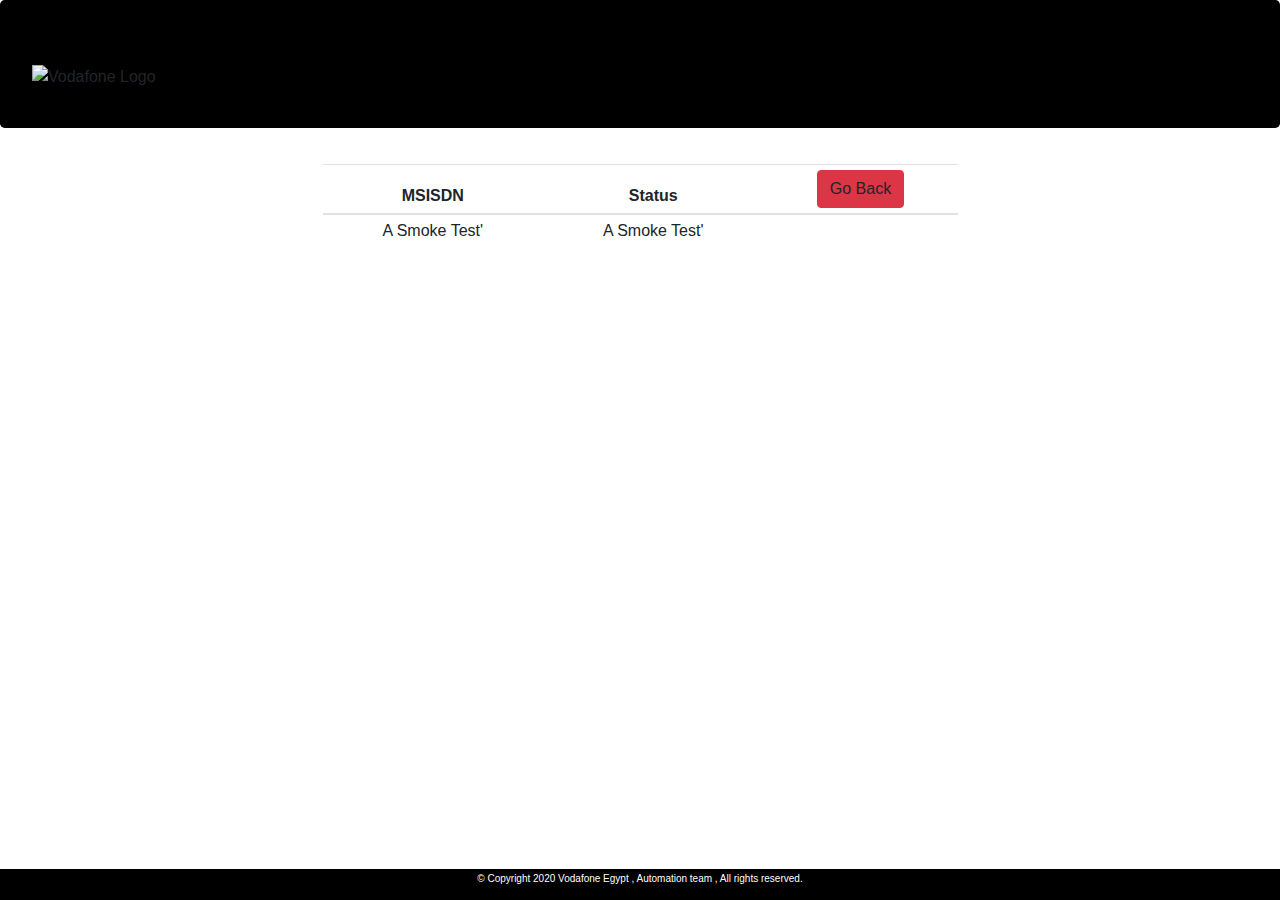
<file: src/main/resources/templates/acivatevolteconsole.html>
<!DOCTYPE html>
<html xmlns="http://www.w3.org/1999/xhtml"
      xmlns:th="http://www.thymeleaf.org">
    <head>
        <link rel="stylesheet" href="https://maxcdn.bootstrapcdn.com/bootstrap/4.0.0/css/bootstrap.min.css"
              integrity="sha384-Gn5384xqQ1aoWXA+058RXPxPg6fy4IWvTNh0E263XmFcJlSAwiGgFAW/dAiS6JXm" crossorigin="anonymous">
            <script src="https://code.jquery.com/jquery-3.2.1.slim.min.js"
                    integrity="sha384-KJ3o2DKtIkvYIK3UENzmM7KCkRr/rE9/Qpg6aAZGJwFDMVNA/GpGFF93hXpG5KkN"
            crossorigin="anonymous"></script>
            <script src="https://cdnjs.cloudflare.com/ajax/libs/popper.js/1.12.9/umd/popper.min.js"
                    integrity="sha384-ApNbgh9B+Y1QKtv3Rn7W3mgPxhU9K/ScQsAP7hUibX39j7fakFPskvXusvfa0b4Q"
            crossorigin="anonymous"></script>
            <script src="https://maxcdn.bootstrapcdn.com/bootstrap/4.0.0/js/bootstrap.min.js"
                    integrity="sha384-JZR6Spejh4U02d8jOt6vLEHfe/JQGiRRSQQxSfFWpi1MquVdAyjUar5+76PVCmYl"
            crossorigin="anonymous"></script>

            <meta charset='utf-8'>
                <meta http-equiv='X-UA-Compatible' content='IE=edge'>
                    <title>Billing-FrontLine</title>
                    <meta name='viewport' content='width=device-width, initial-scale=1'>

                        <link rel="icon" th:href="@{imgs/icon.jpg}"  >

                            <script src="https://code.jquery.com/jquery-1.12.4.min.js"></script>

                            </head>

                            <body style="    overflow-x: hidden; /* Hide horizontal scrollbar */
                                  ">

                                <!--<label th:text="'Hello' + ${session.userName}"></label>-->




                                <div class="jumbotron" style="background-color: black;   height: 3px;
                                     ">

                                    <img th:src="@{imgs/logo.png}"
                                         alt="Vodafone Logo" style="    width: 23%;
">

                                </div>





                                <div class="form-row align-items-center d-flex justify-content-center">
                                    <div class="col-sm-6 my-1" >



                                        <table
                                            
                                            
                                            
                                          
                                         
                                            
                                            
                                            class="table table-sm  text-center">
                                            <thead>
                                                <tr>
                                                    <th scope="col">MSISDN</th>
                                                    <th scope="col">Status</th>
                                                   

                                                    <th>

                                                        <a class="btn btn-danger" th:href="@{activateVolte}" role="button">Go Back </a>

                                                    </th>
                                                </tr>
                                            </thead>
                                            <tbody>


                                                <th:block th:each="content : ${consoleContent}" >

                                                    <tr>

                                                        <td th:text="${content.msisdn}">A Smoke Test'</td>
                                                        <td th:text="${content.message}">A Smoke Test'</td>
                                                       

                                                    </tr> 
                                                </th:block>




                                            </tbody>
                                        </table>


                                    </div>


                                </div>
































                                <!--____________________________________________Footer_______________________________________________________________-->
                                <div style="position: fixed;
                                     left: 0;
                                     bottom: 0;
                                     width: 100%;
                                     height: 31px;
                                     background-color:black;
                                     color:white;
                                     text-align: center;
                                     padding-top: 2px;
                                     font-size: x-small;">

                                    <p>© Copyright 2020 Vodafone Egypt , Automation team  , All rights reserved.</p>
                                </div>
                            </body>

                            </html>
</file>
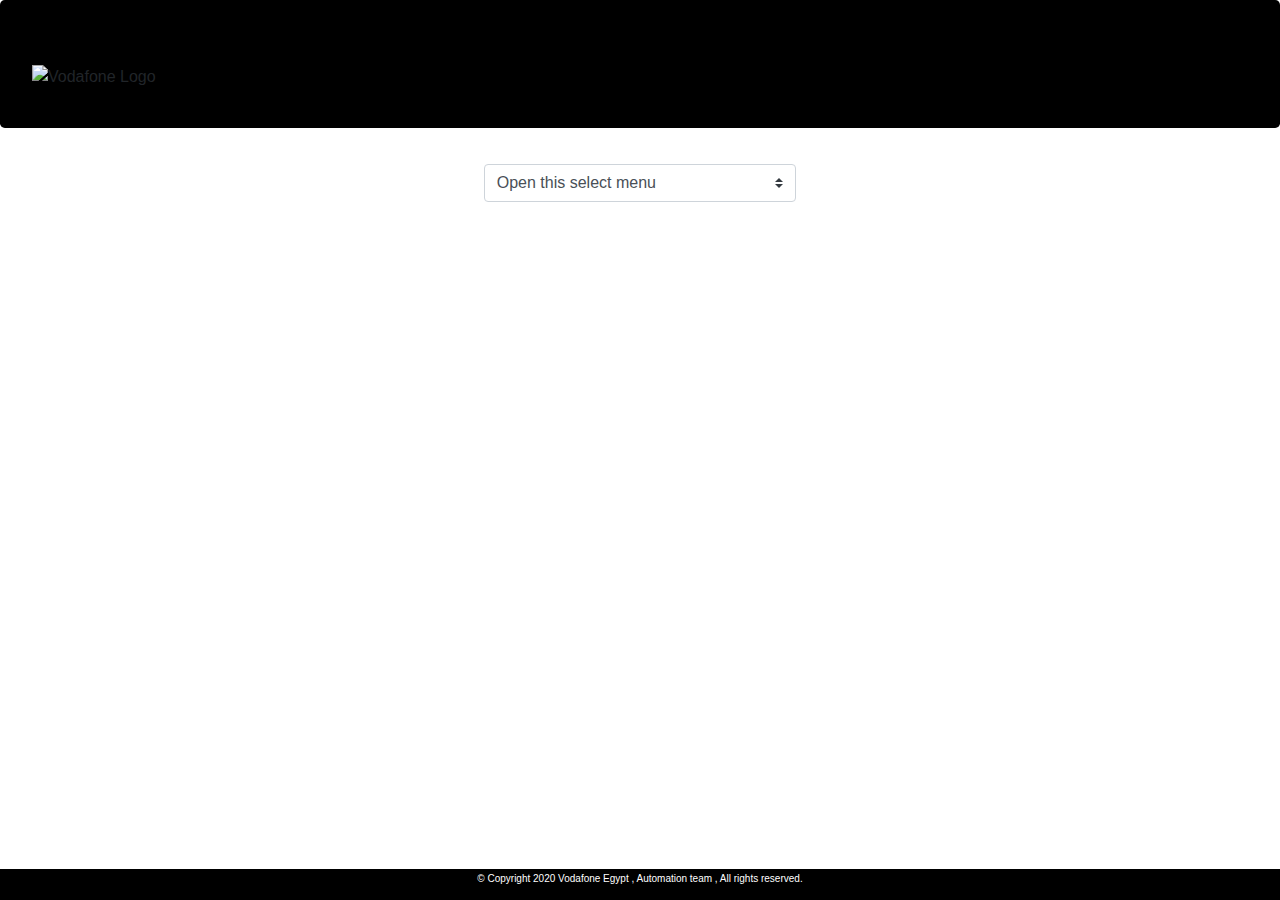
<file: src/main/resources/templates/activatevolte.html>
<!DOCTYPE html>
<html xmlns="http://www.w3.org/1999/xhtml"
      xmlns:th="http://www.thymeleaf.org">
    <head>
        <link rel="stylesheet" href="https://maxcdn.bootstrapcdn.com/bootstrap/4.0.0/css/bootstrap.min.css"
              integrity="sha384-Gn5384xqQ1aoWXA+058RXPxPg6fy4IWvTNh0E263XmFcJlSAwiGgFAW/dAiS6JXm" crossorigin="anonymous">
            <script src="https://code.jquery.com/jquery-3.2.1.slim.min.js"
                    integrity="sha384-KJ3o2DKtIkvYIK3UENzmM7KCkRr/rE9/Qpg6aAZGJwFDMVNA/GpGFF93hXpG5KkN"
            crossorigin="anonymous"></script>
            <script src="https://cdnjs.cloudflare.com/ajax/libs/popper.js/1.12.9/umd/popper.min.js"
                    integrity="sha384-ApNbgh9B+Y1QKtv3Rn7W3mgPxhU9K/ScQsAP7hUibX39j7fakFPskvXusvfa0b4Q"
            crossorigin="anonymous"></script>
            <script src="https://maxcdn.bootstrapcdn.com/bootstrap/4.0.0/js/bootstrap.min.js"
                    integrity="sha384-JZR6Spejh4U02d8jOt6vLEHfe/JQGiRRSQQxSfFWpi1MquVdAyjUar5+76PVCmYl"
            crossorigin="anonymous"></script>

            <meta charset='utf-8'>
                <meta http-equiv='X-UA-Compatible' content='IE=edge'>
                    <title>Billing-FrontLine</title>
                    <meta name='viewport' content='width=device-width, initial-scale=1'>

                        <link rel="icon" th:href="@{imgs/icon.jpg}"  >

                            <script src="https://code.jquery.com/jquery-1.12.4.min.js"></script>

                            </head>

                            <body style="    overflow-x: hidden; /* Hide horizontal scrollbar */
                                  ">

                                <!--<label th:text="'Hello' + ${session.userName}"></label>-->




                                <div class="jumbotron" style="background-color: black;   height: 3px;
                                     ">

                                    <img th:src="@{imgs/logo.png}"
                                         alt="Vodafone Logo">

                                </div>



                                <form class="needs-validation">
                                    <div class="form-row align-items-center d-flex justify-content-center">
                                        <!--            <div class="col-sm-3 my-1">
                                                      
                                                        <input type="file" class="custom-file-input " id="inputGroupFile02"  required>
                                                        <label class="custom-file-label" for="inputGroupFile02">Choose file</label>
                                                    </div>-->
                                        <!-- 
                                                To make drop down menu in future  
                                                
                                                
                                                
                                                <div class="col-sm-3 my-1">
                                                <label class="sr-only" for="inlineFormInputGroupUsername">Username</label>
                                                <div class="input-group">
                                                  <div class="input-group-prepend">
                                                    <div class="input-group-text">@</div>
                                                  </div>
                                                  <input type="text" class="form-control" id="inlineFormInputGroupUsername" placeholder="Username">
                                                </div>
                                              </div>
                                            
                                            
                                            
                                        -->

                                        <div class="col-sm-3 my-1">
                                            <select class="custom-select" onchange="showDiv()" id="functionSelector" required>
                                                <option value="">Open this select menu</option>
                                                <option value="activateVolte">Activate Volte</option>
                                  


                                            </select>
                                            <div class="invalid-feedback">Example invalid custom select feedback</div>
                                        </div>
                                        
                                    </div>
                                </form>
                                
                                
                                

                                <form  

                                    th:action="@{/ActivateVolte}" method="post"  enctype="multipart/form-data"
                                    class="needs-validation" id="activateVolte" style="display: none">
                                    <div class="form-row align-items-center d-flex justify-content-center" >
                                        <div class="col-sm-3 my-1">

                                            <input type="file" class="custom-file-input " id="inputGroupFile02"  name="csv" required>
                                                <label class="custom-file-label" for="inputGroupFile02">Choose file</label>
                                        </div>
                                        <!-- 
                                                To make drop down menu in future  
                                                
                                                
                                                
                                                <div class="col-sm-3 my-1">
                                                <label class="sr-only" for="inlineFormInputGroupUsername">Username</label>
                                                <div class="input-group">
                                                  <div class="input-group-prepend">
                                                    <div class="input-group-text">@</div>
                                                  </div>
                                                  <input type="text" class="form-control" id="inlineFormInputGroupUsername" placeholder="Username">
                                                </div>
                                              </div>
                                            
                                            
                                            
                                        -->



                                        <div class="col-auto my-1">
                                            <button type="submit" class="btn btn-danger">Submit</button>
                                        </div>
                                    </div>
                                </form>









                                <!--____________________________________________Footer_______________________________________________________________-->
                                <div style="position: fixed;
                                     left: 0;
                                     bottom: 0;
                                     width: 100%;
                                     height: 31px;
                                     background-color:black;
                                     color:white;
                                     text-align: center;
                                     padding-top: 2px;
                                     font-size: x-small;">

                                    <p>© Copyright 2020 Vodafone Egypt , Automation team  , All rights reserved.</p>
                                </div>
                                <script>
                                    // $('#inputGroupFile02').on('change',function(){
                                    //     //get the file name
                                    //     var fileName = $(this).val();
                                    //     //replace the "Choose a file" label
                                    //     $(this).next('.custom-file-label').html(fileName);
                                    // })
                                    $(document).ready(function () {
                                        $('input[type="file"]').change(function (e) {
                                            var fileName = e.target.files[0].name;
                                            alert('The file "' + fileName + '" has been selected.');
                                            $(this).next('.custom-file-label').html(fileName);
                                        });
                                    });

                                    function showDiv() {



                                        var sel = document.getElementById('functionSelector');

                                        var opt;
                                        for (var i = 0, len = sel.options.length; i < len; i++) {
                                            opt = sel.options[i];
                                            if (i > 0) {
                                                document.getElementById(opt.value).style.cssText = "display: none;";
                                            }

                                        }


//                                        document.getElementById(sel.value).style.disply = "block";
                                        document.getElementById(sel.value).style.cssText = "display: block;";

                                    }



                                </script>

                            </body>

                            </html>
</file>
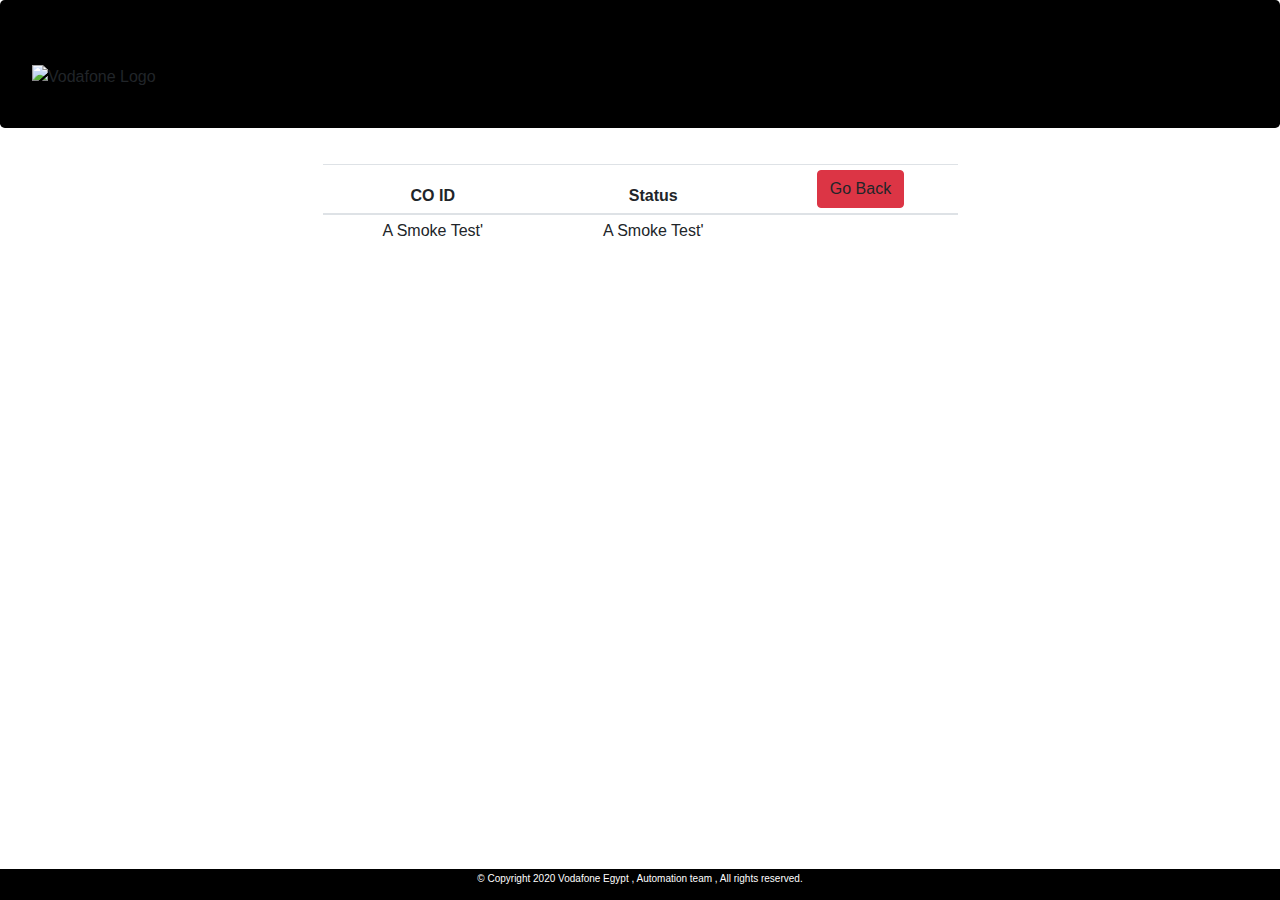
<file: src/main/resources/templates/cancelcontractbulkconsole.html>
<!DOCTYPE html>
<html xmlns="http://www.w3.org/1999/xhtml"
      xmlns:th="http://www.thymeleaf.org">
    <head>
        <link rel="stylesheet" href="https://maxcdn.bootstrapcdn.com/bootstrap/4.0.0/css/bootstrap.min.css"
              integrity="sha384-Gn5384xqQ1aoWXA+058RXPxPg6fy4IWvTNh0E263XmFcJlSAwiGgFAW/dAiS6JXm" crossorigin="anonymous">
            <script src="https://code.jquery.com/jquery-3.2.1.slim.min.js"
                    integrity="sha384-KJ3o2DKtIkvYIK3UENzmM7KCkRr/rE9/Qpg6aAZGJwFDMVNA/GpGFF93hXpG5KkN"
            crossorigin="anonymous"></script>
            <script src="https://cdnjs.cloudflare.com/ajax/libs/popper.js/1.12.9/umd/popper.min.js"
                    integrity="sha384-ApNbgh9B+Y1QKtv3Rn7W3mgPxhU9K/ScQsAP7hUibX39j7fakFPskvXusvfa0b4Q"
            crossorigin="anonymous"></script>
            <script src="https://maxcdn.bootstrapcdn.com/bootstrap/4.0.0/js/bootstrap.min.js"
                    integrity="sha384-JZR6Spejh4U02d8jOt6vLEHfe/JQGiRRSQQxSfFWpi1MquVdAyjUar5+76PVCmYl"
            crossorigin="anonymous"></script>

            <meta charset='utf-8'>
                <meta http-equiv='X-UA-Compatible' content='IE=edge'>
                    <title>Billing-FrontLine</title>
                    <meta name='viewport' content='width=device-width, initial-scale=1'>

                        <link rel="icon" th:href="@{imgs/icon.jpg}"  >

                            <script src="https://code.jquery.com/jquery-1.12.4.min.js"></script>

                            </head>

                            <body style="    overflow-x: hidden; /* Hide horizontal scrollbar */
                                  ">

                                <!--<label th:text="'Hello' + ${session.userName}"></label>-->




                                <div class="jumbotron" style="background-color: black;   height: 3px;
                                     ">

                                    <img th:src="@{imgs/logo.png}"
                                         alt="Vodafone Logo" style="    width: 23%;
">

                                </div>





                                <div class="form-row align-items-center d-flex justify-content-center">
                                    <div class="col-sm-6 my-1" >



                                        <table
                                            
                                            
                                            
                                          
                                         
                                            
                                            
                                            class="table table-sm  text-center">
                                            <thead>
                                                <tr>
                                                    <th scope="col">CO ID</th>
                                                    <th scope="col">Status</th>
                                                   

                                                    <th>

                                                        <a class="btn btn-danger" th:href="@{home}" role="button">Go Back </a>

                                                    </th>
                                                </tr>
                                            </thead>
                                            <tbody>


                                                <th:block th:each="content : ${consoleContentCancelContract}" >

                                                    <tr>

                                                        <td th:text="${content.coId}">A Smoke Test'</td>
                                                        <td th:text="${content.response}">A Smoke Test'</td>
                                                       

                                                    </tr> 
                                                </th:block>




                                            </tbody>
                                        </table>


                                    </div>


                                </div>
































                                <!--____________________________________________Footer_______________________________________________________________-->
                                <div style="position: fixed;
                                     left: 0;
                                     bottom: 0;
                                     width: 100%;
                                     height: 31px;
                                     background-color:black;
                                     color:white;
                                     text-align: center;
                                     padding-top: 2px;
                                     font-size: x-small;">

                                    <p>© Copyright 2020 Vodafone Egypt , Automation team  , All rights reserved.</p>
                                </div>
                            </body>

                            </html>
</file>
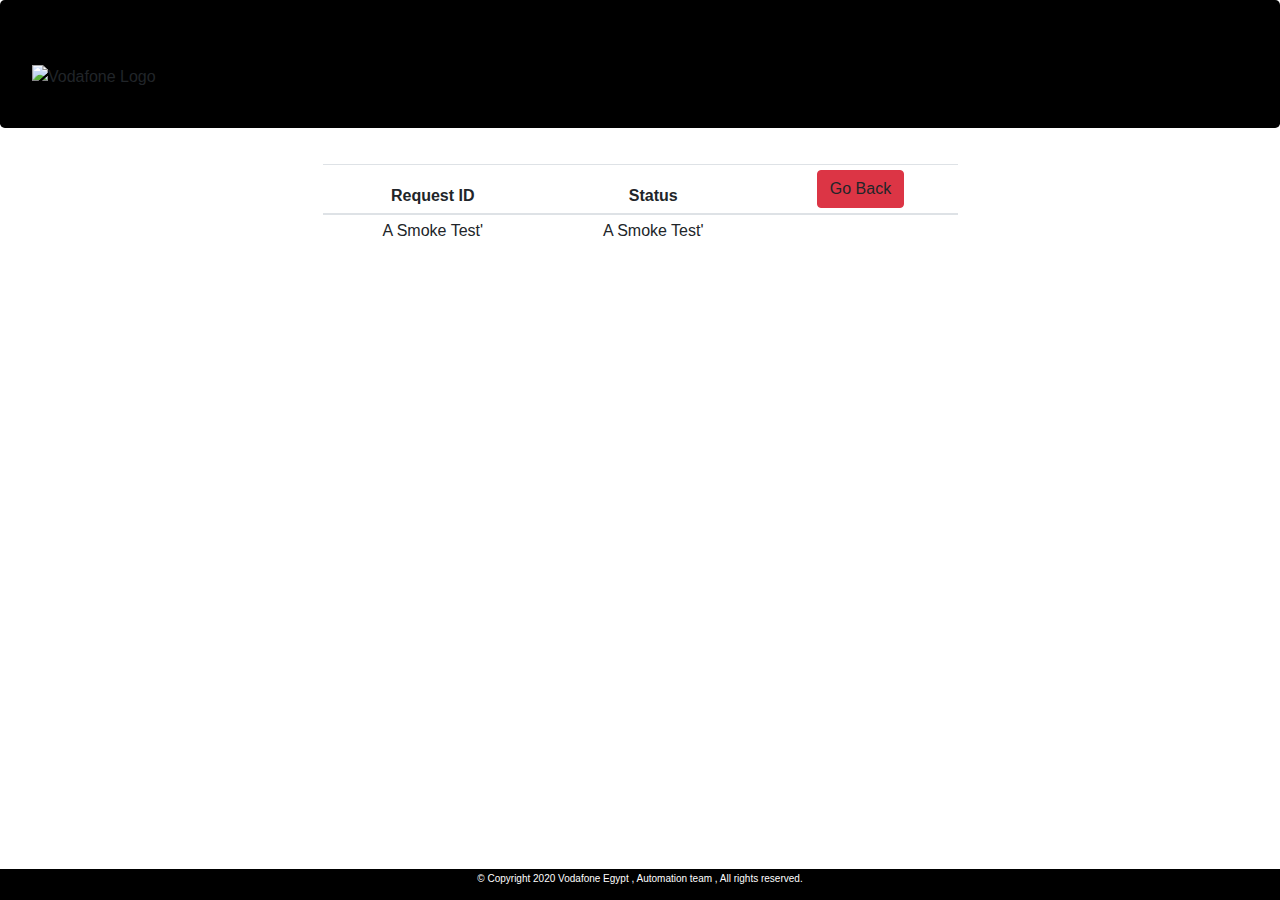
<file: src/main/resources/templates/cancelrequestbulkconsole.html>
<!DOCTYPE html>
<html xmlns="http://www.w3.org/1999/xhtml"
      xmlns:th="http://www.thymeleaf.org">
    <head>
        <link rel="stylesheet" href="https://maxcdn.bootstrapcdn.com/bootstrap/4.0.0/css/bootstrap.min.css"
              integrity="sha384-Gn5384xqQ1aoWXA+058RXPxPg6fy4IWvTNh0E263XmFcJlSAwiGgFAW/dAiS6JXm" crossorigin="anonymous">
            <script src="https://code.jquery.com/jquery-3.2.1.slim.min.js"
                    integrity="sha384-KJ3o2DKtIkvYIK3UENzmM7KCkRr/rE9/Qpg6aAZGJwFDMVNA/GpGFF93hXpG5KkN"
            crossorigin="anonymous"></script>
            <script src="https://cdnjs.cloudflare.com/ajax/libs/popper.js/1.12.9/umd/popper.min.js"
                    integrity="sha384-ApNbgh9B+Y1QKtv3Rn7W3mgPxhU9K/ScQsAP7hUibX39j7fakFPskvXusvfa0b4Q"
            crossorigin="anonymous"></script>
            <script src="https://maxcdn.bootstrapcdn.com/bootstrap/4.0.0/js/bootstrap.min.js"
                    integrity="sha384-JZR6Spejh4U02d8jOt6vLEHfe/JQGiRRSQQxSfFWpi1MquVdAyjUar5+76PVCmYl"
            crossorigin="anonymous"></script>

            <meta charset='utf-8'>
                <meta http-equiv='X-UA-Compatible' content='IE=edge'>
                    <title>Billing-FrontLine</title>
                    <meta name='viewport' content='width=device-width, initial-scale=1'>

                        <link rel="icon" th:href="@{imgs/icon.jpg}"  >

                            <script src="https://code.jquery.com/jquery-1.12.4.min.js"></script>

                            </head>

                            <body style="    overflow-x: hidden; /* Hide horizontal scrollbar */
                                  ">

                                <!--<label th:text="'Hello' + ${session.userName}"></label>-->




                                <div class="jumbotron" style="background-color: black;   height: 3px;
                                     ">

                                    <img th:src="@{imgs/logo.png}"
                                         alt="Vodafone Logo" style="    width: 23%;
">

                                </div>





                                <div class="form-row align-items-center d-flex justify-content-center">
                                    <div class="col-sm-6 my-1" >



                                        <table
                                            
                                            
                                            
                                          
                                         
                                            
                                            
                                            class="table table-sm  text-center">
                                            <thead>
                                                <tr>
                                                    <th scope="col">Request ID</th>
                                                    <th scope="col">Status</th>
                                                   

                                                    <th>

                                                        <a class="btn btn-danger" th:href="@{home}" role="button">Go Back </a>

                                                    </th>
                                                </tr>
                                            </thead>
                                            <tbody>


                                                <th:block th:each="content : ${consoleContentCancelRequest}" >

                                                    <tr>

                                                        <td th:text="${content.coId}">A Smoke Test'</td>
                                                        <td th:text="${content.response}">A Smoke Test'</td>
                                                       

                                                    </tr> 
                                                </th:block>




                                            </tbody>
                                        </table>


                                    </div>


                                </div>
































                                <!--____________________________________________Footer_______________________________________________________________-->
                                <div style="position: fixed;
                                     left: 0;
                                     bottom: 0;
                                     width: 100%;
                                     height: 31px;
                                     background-color:black;
                                     color:white;
                                     text-align: center;
                                     padding-top: 2px;
                                     font-size: x-small;">

                                    <p>© Copyright 2020 Vodafone Egypt , Automation team  , All rights reserved.</p>
                                </div>
                            </body>

                            </html>
</file>
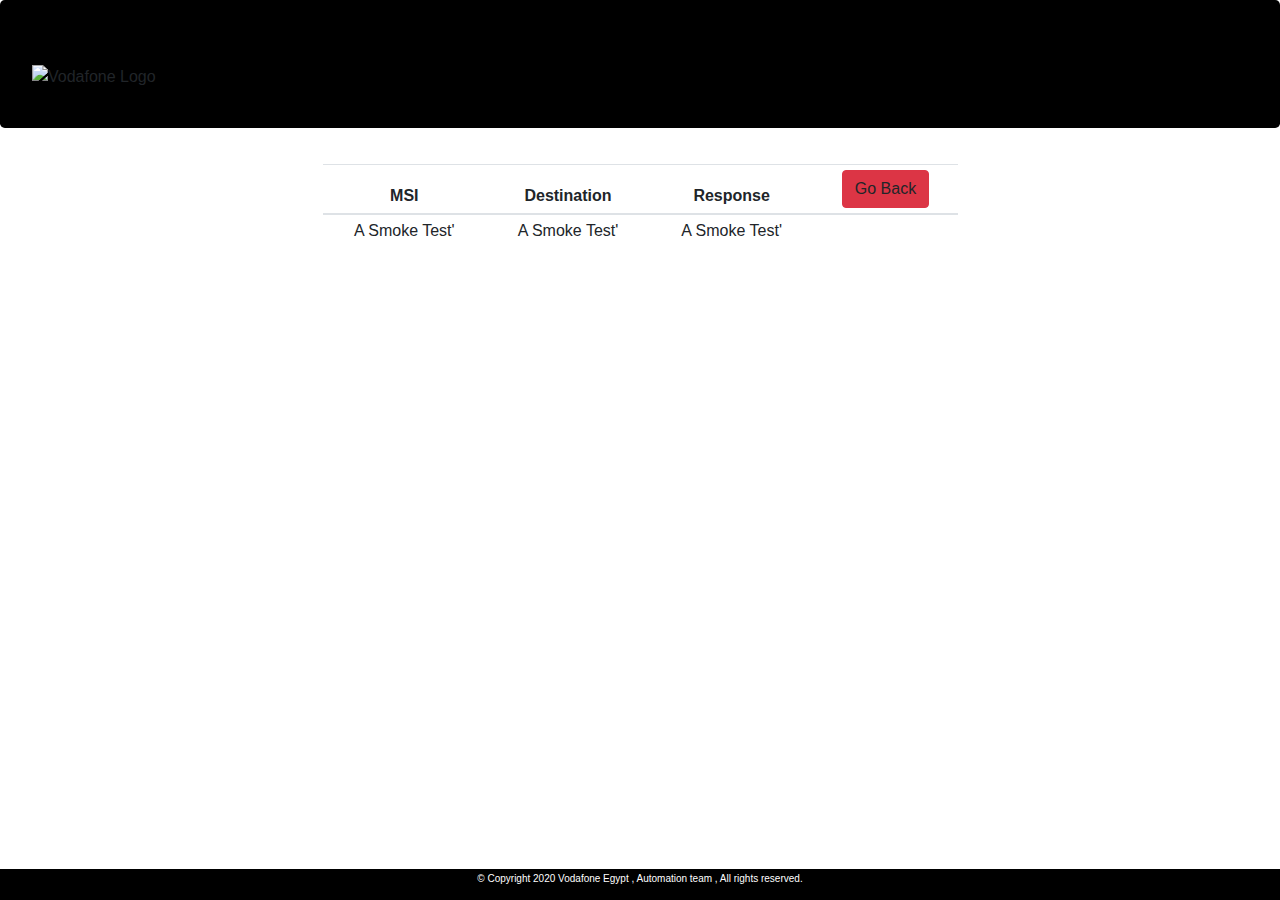
<file: src/main/resources/templates/console.html>
<!DOCTYPE html>
<html xmlns="http://www.w3.org/1999/xhtml"
      xmlns:th="http://www.thymeleaf.org">
    <head>
        <link rel="stylesheet" href="https://maxcdn.bootstrapcdn.com/bootstrap/4.0.0/css/bootstrap.min.css"
              integrity="sha384-Gn5384xqQ1aoWXA+058RXPxPg6fy4IWvTNh0E263XmFcJlSAwiGgFAW/dAiS6JXm" crossorigin="anonymous">
            <script src="https://code.jquery.com/jquery-3.2.1.slim.min.js"
                    integrity="sha384-KJ3o2DKtIkvYIK3UENzmM7KCkRr/rE9/Qpg6aAZGJwFDMVNA/GpGFF93hXpG5KkN"
            crossorigin="anonymous"></script>
            <script src="https://cdnjs.cloudflare.com/ajax/libs/popper.js/1.12.9/umd/popper.min.js"
                    integrity="sha384-ApNbgh9B+Y1QKtv3Rn7W3mgPxhU9K/ScQsAP7hUibX39j7fakFPskvXusvfa0b4Q"
            crossorigin="anonymous"></script>
            <script src="https://maxcdn.bootstrapcdn.com/bootstrap/4.0.0/js/bootstrap.min.js"
                    integrity="sha384-JZR6Spejh4U02d8jOt6vLEHfe/JQGiRRSQQxSfFWpi1MquVdAyjUar5+76PVCmYl"
            crossorigin="anonymous"></script>

            <meta charset='utf-8'>
                <meta http-equiv='X-UA-Compatible' content='IE=edge'>
                    <title>Billing-FrontLine</title>
                    <meta name='viewport' content='width=device-width, initial-scale=1'>

                        <link rel="icon" th:href="@{imgs/icon.jpg}"  >

                            <script src="https://code.jquery.com/jquery-1.12.4.min.js"></script>

                            </head>

                            <body style="    overflow-x: hidden; /* Hide horizontal scrollbar */
                                  ">

                                <!--<label th:text="'Hello' + ${session.userName}"></label>-->




                                <div class="jumbotron" style="background-color: black;   height: 3px;
                                     ">

                                    <img th:src="@{imgs/logo.png}"
                                         alt="Vodafone Logo">

                                </div>





                                <div class="form-row align-items-center d-flex justify-content-center">
                                    <div class="col-sm-6 my-1">



                                        <table class="table table-sm  text-center">
                                            <thead>
                                                <tr>
                                                    <th scope="col">MSI</th>
                                                    <th scope="col">Destination</th>
                                                    <th scope="col">Response</th>

                                                    <th>

                                                        <a class="btn btn-danger" th:href="@{home}" role="button">Go Back </a>

                                                    </th>
                                                </tr>
                                            </thead>
                                            <tbody>


                                                <th:block th:each="content : ${consoleContent}" >

                                                    <tr>

                                                        <td th:text="${content.msi}">A Smoke Test'</td>
                                                        <td th:text="${content.DestinationOperator}">A Smoke Test'</td>
                                                        <td th:text="${content.ServiceResponse}">A Smoke Test'</td>

                                                    </tr> 
                                                </th:block>




                                            </tbody>
                                        </table>


                                    </div>


                                </div>
































                                <!--____________________________________________Footer_______________________________________________________________-->
                                <div style="position: fixed;
                                     left: 0;
                                     bottom: 0;
                                     width: 100%;
                                     height: 31px;
                                     background-color:black;
                                     color:white;
                                     text-align: center;
                                     padding-top: 2px;
                                     font-size: x-small;">

                                    <p>© Copyright 2020 Vodafone Egypt , Automation team  , All rights reserved.</p>
                                </div>
                            </body>

                            </html>
</file>
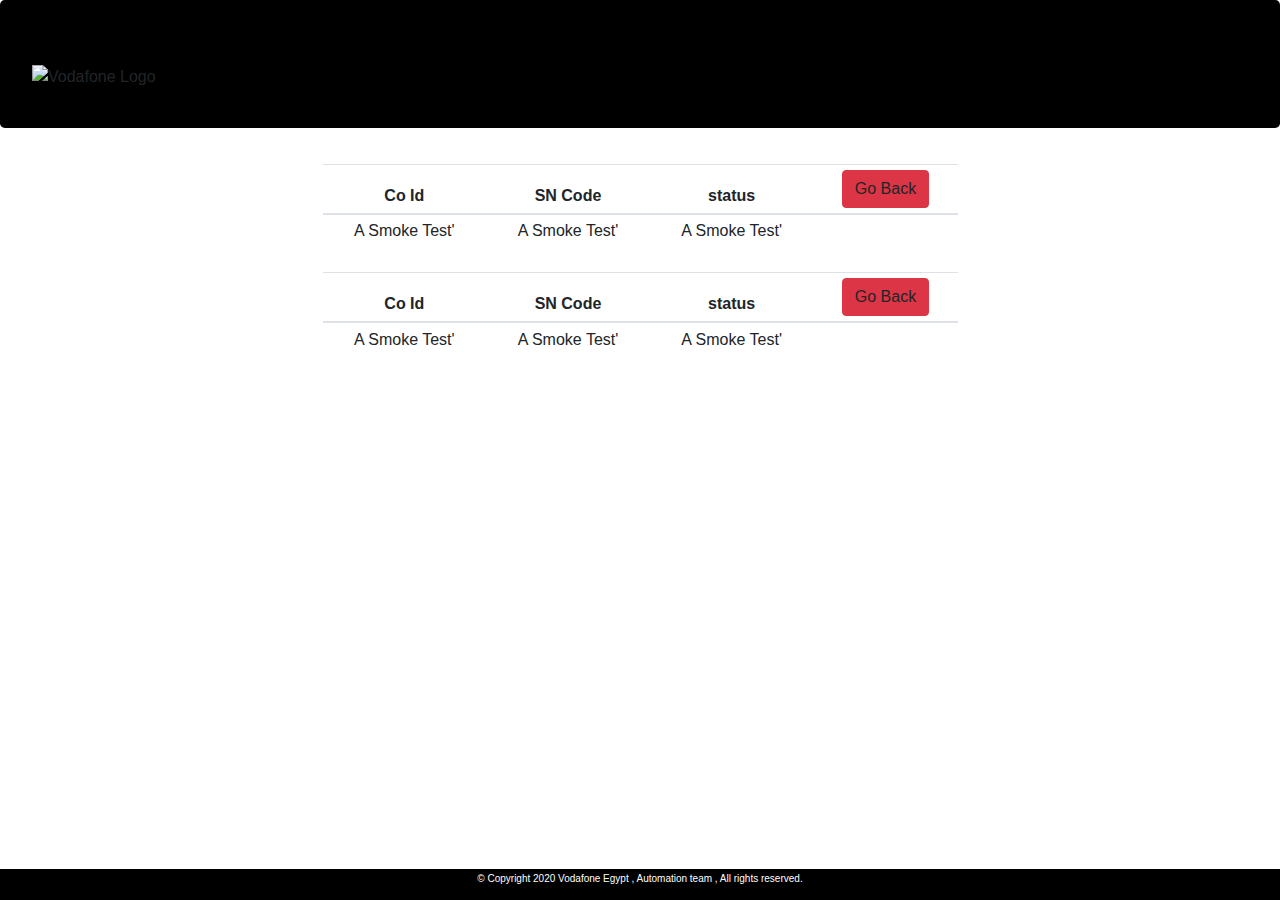
<file: src/main/resources/templates/deactivateservicebulkconsole.html>
<!DOCTYPE html>
<html xmlns="http://www.w3.org/1999/xhtml"
      xmlns:th="http://www.thymeleaf.org">
    <head>
        <link rel="stylesheet" href="https://maxcdn.bootstrapcdn.com/bootstrap/4.0.0/css/bootstrap.min.css"
              integrity="sha384-Gn5384xqQ1aoWXA+058RXPxPg6fy4IWvTNh0E263XmFcJlSAwiGgFAW/dAiS6JXm" crossorigin="anonymous">
            <script src="https://code.jquery.com/jquery-3.2.1.slim.min.js"
                    integrity="sha384-KJ3o2DKtIkvYIK3UENzmM7KCkRr/rE9/Qpg6aAZGJwFDMVNA/GpGFF93hXpG5KkN"
            crossorigin="anonymous"></script>
            <script src="https://cdnjs.cloudflare.com/ajax/libs/popper.js/1.12.9/umd/popper.min.js"
                    integrity="sha384-ApNbgh9B+Y1QKtv3Rn7W3mgPxhU9K/ScQsAP7hUibX39j7fakFPskvXusvfa0b4Q"
            crossorigin="anonymous"></script>
            <script src="https://maxcdn.bootstrapcdn.com/bootstrap/4.0.0/js/bootstrap.min.js"
                    integrity="sha384-JZR6Spejh4U02d8jOt6vLEHfe/JQGiRRSQQxSfFWpi1MquVdAyjUar5+76PVCmYl"
            crossorigin="anonymous"></script>

            <meta charset='utf-8'>
                <meta http-equiv='X-UA-Compatible' content='IE=edge'>
                    <title>Billing-FrontLine</title>
                    <meta name='viewport' content='width=device-width, initial-scale=1'>

                        <link rel="icon" th:href="@{imgs/icon.jpg}"  >

                            <script src="https://code.jquery.com/jquery-1.12.4.min.js"></script>

                            </head>

                            <body style="    overflow-x: hidden; /* Hide horizontal scrollbar */
                                  ">

                                <!--<label th:text="'Hello' + ${session.userName}"></label>-->




                                <div class="jumbotron" style="background-color: black;   height: 3px;
                                     ">

                                    <img th:src="@{imgs/logo.png}"
                                         alt="Vodafone Logo" style="    width: 23%;
                                         ">

                                </div>


                                <!--        ______________________________________Original One_____________________________________        -->


                                <div class="form-row align-items-center d-flex justify-content-center" th:if= "${consoleContentDeactivateServicebulk != null}">
                                    <div class="col-sm-6 my-1" >



                                        <table







                                            class="table table-sm  text-center ">
                                            <thead>
                                                <tr>
                                                    <th scope="col">Co Id</th>
                                                    <th scope="col">SN Code</th>
                                                    <th scope="col">status</th>

                                                    <th>

                                                        <a class="btn btn-danger" th:href="@{home}" role="button">Go Back </a>

                                                    </th>
                                                </tr>
                                            </thead>
                                            <tbody>


                                                <th:block th:each="bigContent : ${consoleContentDeactivateServicebulk}" >

                                                    <tr th:each="content : ${bigContent}" >

                                                        <td th:text="${content.coId}">A Smoke Test'</td>
                                                        <td th:text="${content.snCode}">A Smoke Test'</td>
                                                        <td th:text="${content.Response}">A Smoke Test'</td>

                                                    </tr> 
                                                </th:block>




                                            </tbody>
                                        </table>


                                    </div>


                                </div>
                                <!--        ______________________________________Original One  Ending_____________________________________        -->

                                <div class="form-row align-items-center d-flex justify-content-center" th:if= "${consoleContentDeactivateService != null}">
                                    <div class="col-sm-6 my-1" >



                                        <table







                                            class="table table-sm  text-center ">
                                            <thead>
                                                <tr>
                                                    <th scope="col">Co Id</th>
                                                    <th scope="col">SN Code</th>
                                                    <th scope="col">status</th>

                                                    <th>

                                                        <a class="btn btn-danger" th:href="@{home}" role="button">Go Back </a>

                                                    </th>
                                                </tr>
                                            </thead>
                                            <tbody>


                                                <th:block th:each="content : ${consoleContentDeactivateService}" >

                                                    <tr>

                                                        <td th:text="${content.coId}">A Smoke Test'</td>
                                                        <td th:text="${content.snCode}">A Smoke Test'</td>
                                                        <td th:text="${content.Response}">A Smoke Test'</td>

                                                    </tr> 
                                                </th:block>




                                            </tbody>
                                        </table>


                                    </div>


                                </div>






























                                <!--____________________________________________Footer_______________________________________________________________-->
                                <div style="position: fixed;
                                     left: 0;
                                     bottom: 0;
                                     width: 100%;
                                     height: 31px;
                                     background-color:black;
                                     color:white;
                                     text-align: center;
                                     padding-top: 2px;
                                     font-size: x-small;">

                                    <p>© Copyright 2020 Vodafone Egypt , Automation team  , All rights reserved.</p>
                                </div>
                            </body>

                            </html>
</file>
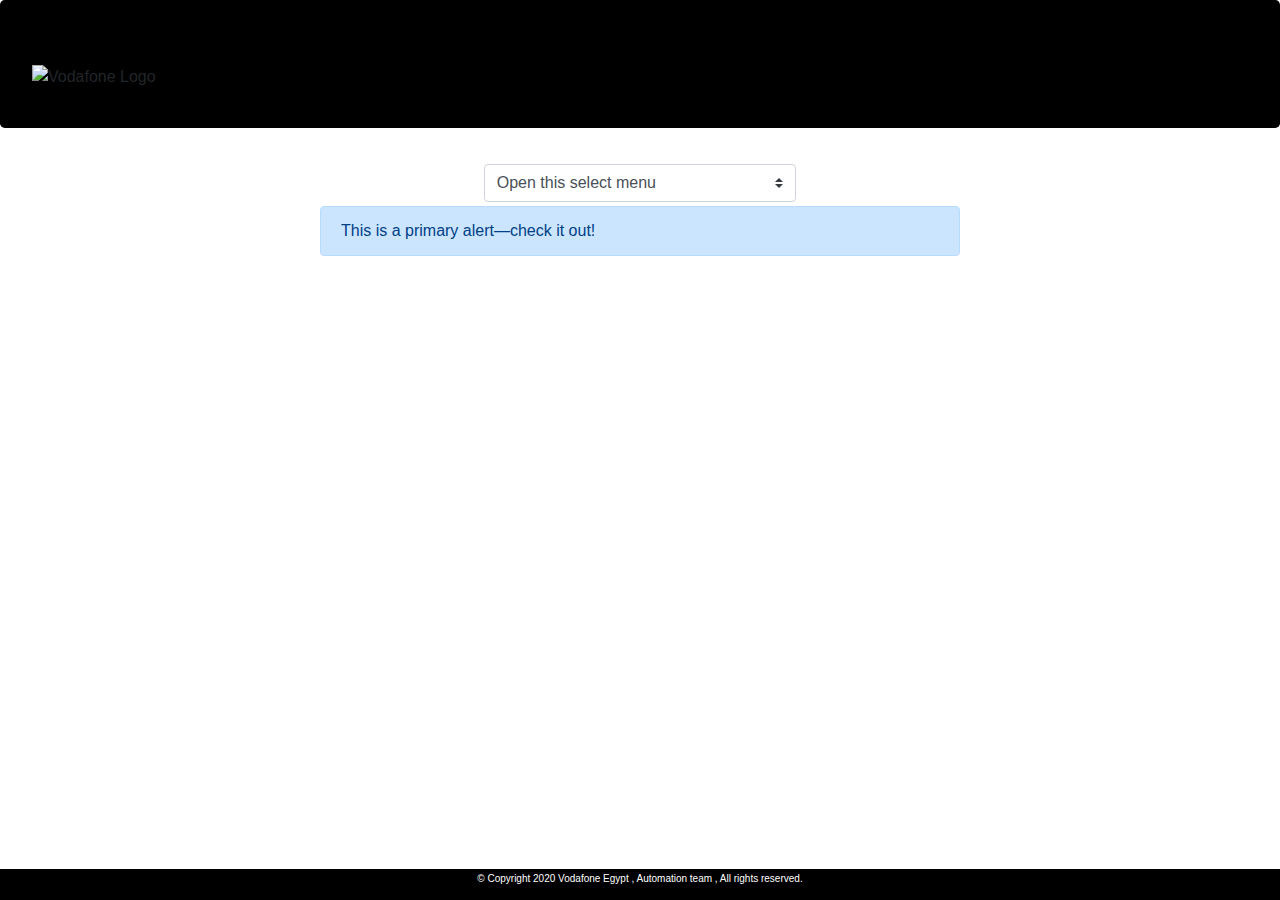
<file: src/main/resources/templates/home.html>
<!DOCTYPE html>
<html xmlns="http://www.w3.org/1999/xhtml"
      xmlns:th="http://www.thymeleaf.org">
    <head>
        <link rel="stylesheet" href="https://maxcdn.bootstrapcdn.com/bootstrap/4.0.0/css/bootstrap.min.css"
              integrity="sha384-Gn5384xqQ1aoWXA+058RXPxPg6fy4IWvTNh0E263XmFcJlSAwiGgFAW/dAiS6JXm" crossorigin="anonymous">
            <script src="https://code.jquery.com/jquery-3.2.1.slim.min.js"
                    integrity="sha384-KJ3o2DKtIkvYIK3UENzmM7KCkRr/rE9/Qpg6aAZGJwFDMVNA/GpGFF93hXpG5KkN"
            crossorigin="anonymous"></script>
            <script src="https://cdnjs.cloudflare.com/ajax/libs/popper.js/1.12.9/umd/popper.min.js"
                    integrity="sha384-ApNbgh9B+Y1QKtv3Rn7W3mgPxhU9K/ScQsAP7hUibX39j7fakFPskvXusvfa0b4Q"
            crossorigin="anonymous"></script>
            <script src="https://maxcdn.bootstrapcdn.com/bootstrap/4.0.0/js/bootstrap.min.js"
                    integrity="sha384-JZR6Spejh4U02d8jOt6vLEHfe/JQGiRRSQQxSfFWpi1MquVdAyjUar5+76PVCmYl"
            crossorigin="anonymous"></script>

            <meta charset='utf-8'>
                <meta http-equiv='X-UA-Compatible' content='IE=edge'>
                    <title>Billing-FrontLine</title>
                    <meta name='viewport' content='width=device-width, initial-scale=1'>

                        <link rel="icon" th:href="@{imgs/icon.jpg}"  >

                            <script src="https://code.jquery.com/jquery-1.12.4.min.js"></script>

                            </head>

                            <body style="    overflow-x: hidden; /* Hide horizontal scrollbar */
                                  ">

                                <!--<label th:text="'Hello' + ${session.userName}"></label>-->




                                <div class="jumbotron" style="background-color: black;   height: 3px;
                                     ">

                                    <img th:src="@{imgs/logo.png}"
                                         alt="Vodafone Logo">

                                </div>
                                <!-- <div class="d-flex justify-content-center" >
                                        <form class="flex-sm-column-reverse align-items-center ">
                                                <div class="custom-file align-items-center ">
                                                        <input type="file" class="custom-file-input " id="customFile">
                                                        <label class="custom-file-label" for="customFile">Choose file</label>
                                                        <br>
                                                        
                                                        <br>
                                                        <button type="submit" class="btn btn-primary ">Submit</button>
                            
                            
                                                      </div>
                            
                                        </form>
                                      </div> -->


                                <form class="needs-validation">
                                    <div class="form-row align-items-center d-flex justify-content-center">
                                        <!--            <div class="col-sm-3 my-1">
                                                      
                                                        <input type="file" class="custom-file-input " id="inputGroupFile02"  required>
                                                        <label class="custom-file-label" for="inputGroupFile02">Choose file</label>
                                                    </div>-->
                                        <!-- 
                                                To make drop down menu in future  
                                                
                                                
                                                
                                                <div class="col-sm-3 my-1">
                                                <label class="sr-only" for="inlineFormInputGroupUsername">Username</label>
                                                <div class="input-group">
                                                  <div class="input-group-prepend">
                                                    <div class="input-group-text">@</div>
                                                  </div>
                                                  <input type="text" class="form-control" id="inlineFormInputGroupUsername" placeholder="Username">
                                                </div>
                                              </div>
                                            
                                            
                                            
                                        -->

                                        <div class="col-sm-3 my-1">
                                            <select class="custom-select" onchange="showDiv()" id="functionSelector" required>
                                                <option value="">Open this select menu</option>
                                                <option value="port">Port Out Bulk</option>
                                                <option value="service">Service OnHold</option>
                                                <option value="serviceBulk">Service OnHold Bulk</option>

                                                <!--<option value="contract">Contract OnHold</option>-->
                                                <option value="cancelcontract">Cancel Contract</option>
                                                <option value="cancelcontractbulk">Cancel Contract Bulk</option>


                                                <option value="cancelrequest">Cancel Request</option> 
                                                <option value="cancelrequestbulk">Cancel Request Bulk</option> 
                                                <option value="deactiveService">Deactivate Service</option> 
                                                <option value="deactiveServicebulk">Deactivate Service Bulk</option> 
                                                <option value="activeService">Activate Service</option> 
                                                <option value="activeServicebulk">Activate Service Bulk</option> 


                                            </select>
                                            <div class="invalid-feedback">Example invalid custom select feedback</div>
                                        </div>
                                        <!--
                                                    <div class="col-auto my-1">
                                                        <button type="submit" class="btn btn-danger">Submit</button>
                                                    </div>-->
                                    </div>
                                </form>
                                <!--_________________________________________________End First form_______________________________________________________________-->



                                <form    th:action="@{/serviceOnHold}" method="post"   class="needs-validation" id="service" style="display: none">
                                    <div class="form-row align-items-center d-flex justify-content-center"  style="display: none">
                                        <div class="col-sm-3 my-1">

                                            <input type="text" class="form-control" id="msiId"  name="msi" placeholder="Please Enter MSI"  required>
                                                <!--<label class="form-controll" for="msiId">Msi</label>-->
                                        </div>
                                        <!-- 
                                                To make drop down menu in future  
                                                
                                                
                                                
                                                <div class="col-sm-3 my-1">
                                                <label class="sr-only" for="inlineFormInputGroupUsername">Username</label>
                                                <div class="input-group">
                                                  <div class="input-group-prepend">
                                                    <div class="input-group-text">@</div>
                                                  </div>
                                                  <input type="text" class="form-control" id="inlineFormInputGroupUsername" placeholder="Username">
                                                </div>
                                              </div>
                                            
                                            
                                            
                                        -->



                                        <div class="col-auto my-1">
                                            <button type="submit" class="btn btn-danger">Submit</button>
                                        </div>
                                    </div>
                                </form>


                                <!--______________________________________________________________________________________________________________________-->

                                <form class="needs-validation" id="contract" style="display: none">
                                    <div class="form-row align-items-center d-flex justify-content-center" >
                                        <div class="col-sm-3 my-1">

                                            <input type="text" class="form-control" id="msiId" placeholder="Please Enter MSI"  required>
                                                <!--<label class="form-controll" for="msiId">Msi</label>-->
                                        </div>
                                        <!-- 
                                                To make drop down menu in future  
                                                
                                                
                                                
                                                <div class="col-sm-3 my-1">
                                                <label class="sr-only" for="inlineFormInputGroupUsername">Username</label>
                                                <div class="input-group">
                                                  <div class="input-group-prepend">
                                                    <div class="input-group-text">@</div>
                                                  </div>
                                                  <input type="text" class="form-control" id="inlineFormInputGroupUsername" placeholder="Username">
                                                </div>
                                              </div>
                                            
                                            
                                            
                                        -->



                                        <div class="col-auto my-1">
                                            <button type="submit" class="btn btn-danger">Submit</button>
                                        </div>
                                    </div>
                                </form>








                                <!--___________________________________________________________________________________________________________________-->


                                <form  

                                    th:action="@{/portout}" method="post"  enctype="multipart/form-data"
                                    class="needs-validation" id="port" style="display: none">
                                    <div class="form-row align-items-center d-flex justify-content-center" >
                                        <div class="col-sm-3 my-1">

                                            <input type="file" class="custom-file-input " id="inputGroupFile02"  name="csv" required>
                                                <label class="custom-file-label" for="inputGroupFile02">Choose file</label>
                                        </div>
                                        <!-- 
                                                To make drop down menu in future  
                                                
                                                
                                                
                                                <div class="col-sm-3 my-1">
                                                <label class="sr-only" for="inlineFormInputGroupUsername">Username</label>
                                                <div class="input-group">
                                                  <div class="input-group-prepend">
                                                    <div class="input-group-text">@</div>
                                                  </div>
                                                  <input type="text" class="form-control" id="inlineFormInputGroupUsername" placeholder="Username">
                                                </div>
                                              </div>
                                            
                                            
                                            
                                        -->



                                        <div class="col-auto my-1">
                                            <button type="submit" class="btn btn-danger">Submit</button>
                                        </div>
                                    </div>
                                </form>






                                <!--___________________________________________________________________________________________________-->




                                <form th:action="@{/cancelContract}" method="post"
                                      class="needs-validation" id="cancelcontract" style="display: none">
                                    <div class="form-row align-items-center d-flex justify-content-center" >
                                        <div class="col-sm-3 my-1">

                                            <input type="text" class="form-control" id="coID" name="coID" placeholder="Please Enter CO ID"  required>
                                                <!--<label class="form-controll" for="msiId">Msi</label>-->
                                        </div>
                                        <!-- 
                                                To make drop down menu in future  
                                                
                                                
                                                
                                                <div class="col-sm-3 my-1">
                                                <label class="sr-only" for="inlineFormInputGroupUsername">Username</label>
                                                <div class="input-group">
                                                  <div class="input-group-prepend">
                                                    <div class="input-group-text">@</div>
                                                  </div>
                                                  <input type="text" class="form-control" id="inlineFormInputGroupUsername" placeholder="Username">
                                                </div>
                                              </div>
                                            
                                            
                                            
                                        -->



                                        <div class="col-auto my-1">
                                            <button type="submit" class="btn btn-danger">Submit</button>
                                        </div>
                                    </div>
                                </form>
                                <!--_________________________________________________________________________-->




                                <form th:action="@{/cancelRequest}" method="post"
                                      class="needs-validation" id="cancelrequest" style="display: none">
                                    <div class="form-row align-items-center d-flex justify-content-center" >
                                        <div class="col-sm-3 my-1">

                                            <input type="text" class="form-control" id="reqId" name="reqId" placeholder="Please Enter Request ID"  required>
                                                <!--<label class="form-controll" for="msiId">Msi</label>-->
                                        </div>
                                        <!-- 
                                                To make drop down menu in future  
                                                
                                                
                                                
                                                <div class="col-sm-3 my-1">
                                                <label class="sr-only" for="inlineFormInputGroupUsername">Username</label>
                                                <div class="input-group">
                                                  <div class="input-group-prepend">
                                                    <div class="input-group-text">@</div>
                                                  </div>
                                                  <input type="text" class="form-control" id="inlineFormInputGroupUsername" placeholder="Username">
                                                </div>
                                              </div>
                                            
                                            
                                            
                                        -->



                                        <div class="col-auto my-1">
                                            <button type="submit" class="btn btn-danger">Submit</button>
                                        </div>
                                    </div>
                                </form>

                                <!--_________________________________________________________________________-->




                                <form th:action="@{/deactiveService}" method="post"  class="needs-validation" id="deactiveService" style="display: none">
                                    <div class="form-row align-items-center d-flex justify-content-center" >
                                        <div class="col-sm-3 my-1">

                                            <input type="text" class="form-control" id="coId" name="coId" placeholder="Please Enter Co ID"  required>
                                                <!--<label class="form-controll" for="msiId">Msi</label>-->
                                        </div>
                                        <div class="col-sm-3 my-1">

                                            <input type="text" class="form-control" id="snCode" name="snCode" placeholder="Please Enter SN Code"  required>
                                                <!--<label class="form-controll" for="msiId">Msi</label>-->
                                        </div>




                                        <div class="col-auto my-1">
                                            <button type="submit" class="btn btn-danger">Submit</button>
                                        </div>
                                    </div>
                                </form>




























                                <!--___________________________________________________________________________________________________________________-->


                                <form  

                                    th:action="@{/cancelContractBulk}" method="post"  enctype="multipart/form-data"
                                    class="needs-validation" id="cancelcontractbulk" style="display: none">
                                    <div class="form-row align-items-center d-flex justify-content-center" >
                                        <div class="col-sm-3 my-1">

                                            <input type="file" class="custom-file-input " id="inputGroupFile02"  name="csv" required>
                                                <label class="custom-file-label" for="inputGroupFile02">Choose file</label>
                                        </div>
                                        <!-- 
                                                To make drop down menu in future  
                                                
                                                
                                                
                                                <div class="col-sm-3 my-1">
                                                <label class="sr-only" for="inlineFormInputGroupUsername">Username</label>
                                                <div class="input-group">
                                                  <div class="input-group-prepend">
                                                    <div class="input-group-text">@</div>
                                                  </div>
                                                  <input type="text" class="form-control" id="inlineFormInputGroupUsername" placeholder="Username">
                                                </div>
                                              </div>
                                            
                                            
                                            
                                        -->



                                        <div class="col-auto my-1">
                                            <button type="submit" class="btn btn-danger">Submit</button>
                                        </div>
                                    </div>
                                </form>






                                <!--___________________________________________________________________________________________________-->

                                <form  

                                    th:action="@{/serviceOnHoldBulk}" method="post"  enctype="multipart/form-data"
                                    class="needs-validation" id="serviceBulk" style="display: none">
                                    <div class="form-row align-items-center d-flex justify-content-center" >
                                        <div class="col-sm-3 my-1">

                                            <input type="file" class="custom-file-input " id="inputGroupFile02"  name="csv" required>
                                                <label class="custom-file-label" for="inputGroupFile02">Choose file</label>
                                        </div>
                                        <!-- 
                                                To make drop down menu in future  
                                                
                                                
                                                
                                                <div class="col-sm-3 my-1">
                                                <label class="sr-only" for="inlineFormInputGroupUsername">Username</label>
                                                <div class="input-group">
                                                  <div class="input-group-prepend">
                                                    <div class="input-group-text">@</div>
                                                  </div>
                                                  <input type="text" class="form-control" id="inlineFormInputGroupUsername" placeholder="Username">
                                                </div>
                                              </div>
                                            
                                            
                                            
                                        -->



                                        <div class="col-auto my-1">
                                            <button type="submit" class="btn btn-danger">Submit</button>
                                        </div>
                                    </div>
                                </form>











                                <!--___________________________________________________________________________________________________________________-->


                                <form  

                                    th:action="@{/cancelRequestBulk}" method="post"  enctype="multipart/form-data"
                                    class="needs-validation" id="cancelrequestbulk" style="display: none">
                                    <div class="form-row align-items-center d-flex justify-content-center" >
                                        <div class="col-sm-3 my-1">

                                            <input type="file" class="custom-file-input " id="inputGroupFile02"  name="csv" required>
                                                <label class="custom-file-label" for="inputGroupFile02">Choose file</label>
                                        </div>
                                        <!-- 
                                                To make drop down menu in future  
                                                
                                                
                                                
                                                <div class="col-sm-3 my-1">
                                                <label class="sr-only" for="inlineFormInputGroupUsername">Username</label>
                                                <div class="input-group">
                                                  <div class="input-group-prepend">
                                                    <div class="input-group-text">@</div>
                                                  </div>
                                                  <input type="text" class="form-control" id="inlineFormInputGroupUsername" placeholder="Username">
                                                </div>
                                              </div>
                                            
                                            
                                            
                                        -->



                                        <div class="col-auto my-1">
                                            <button type="submit" class="btn btn-danger">Submit</button>
                                        </div>
                                    </div>
                                </form>






                                <!--___________________________________________________________________________________________________-->









                                <!--___________________________________________________________________________________________________________________-->


                                <form  

                                    th:action="@{/deactivateServiceBulk}" method="post"  enctype="multipart/form-data"
                                    class="needs-validation" id="deactiveServicebulk" style="display: none">
                                    <div class="form-row align-items-center d-flex justify-content-center" >
                                        <div class="col-sm-3 my-1">

                                            <input type="file" class="custom-file-input " id="inputGroupFile02"  name="csv" required>
                                                <label class="custom-file-label" for="inputGroupFile02">Choose file</label>
                                        </div>
                                        <!-- 
                                                To make drop down menu in future  
                                                
                                                
                                                
                                                <div class="col-sm-3 my-1">
                                                <label class="sr-only" for="inlineFormInputGroupUsername">Username</label>
                                                <div class="input-group">
                                                  <div class="input-group-prepend">
                                                    <div class="input-group-text">@</div>
                                                  </div>
                                                  <input type="text" class="form-control" id="inlineFormInputGroupUsername" placeholder="Username">
                                                </div>
                                              </div>
                                            
                                            
                                            
                                        -->



                                        <div class="col-auto my-1">
                                            <button type="submit" class="btn btn-danger">Submit</button>
                                        </div>
                                    </div>
                                </form>






                                <!--___________________________________________________________________________________________________-->



                                <form th:action="@{/activeService}" method="post"  class="needs-validation" id="activeService" style="display: none">
                                    <div class="form-row align-items-center d-flex justify-content-center" >
                                        <div class="col-sm-3 my-1">

                                            <input type="text" class="form-control" id="coId" name="coId" placeholder="Please Enter Co ID"  required>
                                                <!--<label class="form-controll" for="msiId">Msi</label>-->
                                        </div>
                                        <div class="col-sm-3 my-1">

                                            <input type="text" class="form-control" id="snCode" name="snCode" placeholder="Please Enter SN Code"  required>
                                                <!--<label class="form-controll" for="msiId">Msi</label>-->
                                        </div>




                                        <div class="col-auto my-1">
                                            <button type="submit" class="btn btn-danger">Submit</button>
                                        </div>
                                    </div>
                                </form>

                                <!--   __________________________________________________________________________________________           -->

                                <form  

                                    th:action="@{/activateServiceBulk}" method="post"  enctype="multipart/form-data"
                                    class="needs-validation" id="activeServicebulk" style="display: none">
                                    <div class="form-row align-items-center d-flex justify-content-center" >
                                        <div class="col-sm-3 my-1">

                                            <input type="file" class="custom-file-input " id="inputGroupFile02"  name="csv" required>
                                                <label class="custom-file-label" for="inputGroupFile02">Choose file</label>
                                        </div>
                                        <!-- 
                                                To make drop down menu in future  
                                                
                                                
                                                
                                                <div class="col-sm-3 my-1">
                                                <label class="sr-only" for="inlineFormInputGroupUsername">Username</label>
                                                <div class="input-group">
                                                  <div class="input-group-prepend">
                                                    <div class="input-group-text">@</div>
                                                  </div>
                                                  <input type="text" class="form-control" id="inlineFormInputGroupUsername" placeholder="Username">
                                                </div>
                                              </div>
                                            
                                            
                                            
                                        -->



                                        <div class="col-auto my-1">
                                            <button type="submit" class="btn btn-danger">Submit</button>
                                        </div>
                                    </div>
                                </form>












                                <!--___________________________________Message in home______________________________________-->

                                <div class="col-md-6 mx-auto p-0 ">
                                    <!--                                    <div class="col-sm-3 my-1">-->

                                    <div class="alert alert-primary" role="alert" th:if="${responseMessage != null}" th:text="${responseMessage}">
                                        This is a primary alert—check it out!
                                    </div>



                                    <!--</div>-->





                                </div>













                                <!--____________________________________________Footer_______________________________________________________________-->
                                <div style="position: fixed;
                                     left: 0;
                                     bottom: 0;
                                     width: 100%;
                                     height: 31px;
                                     background-color:black;
                                     color:white;
                                     text-align: center;
                                     padding-top: 2px;
                                     font-size: x-small;">

                                    <p>© Copyright 2020 Vodafone Egypt , Automation team  , All rights reserved.</p>
                                </div>
                                <script>
                                    // $('#inputGroupFile02').on('change',function(){
                                    //     //get the file name
                                    //     var fileName = $(this).val();
                                    //     //replace the "Choose a file" label
                                    //     $(this).next('.custom-file-label').html(fileName);
                                    // })
                                    $(document).ready(function () {
                                        $('input[type="file"]').change(function (e) {
                                            var fileName = e.target.files[0].name;
                                            alert('The file "' + fileName + '" has been selected.');
                                            $(this).next('.custom-file-label').html(fileName);
                                        });
                                    });

                                    function showDiv() {



                                        var sel = document.getElementById('functionSelector');

                                        var opt;
                                        for (var i = 0, len = sel.options.length; i < len; i++) {
                                            opt = sel.options[i];
                                            if (i > 0) {
                                                document.getElementById(opt.value).style.cssText = "display: none;";
                                            }

                                        }


//                                        document.getElementById(sel.value).style.disply = "block";
                                        document.getElementById(sel.value).style.cssText = "display: block;";

                                    }



                                </script>

                            </body>

                            </html>
</file>
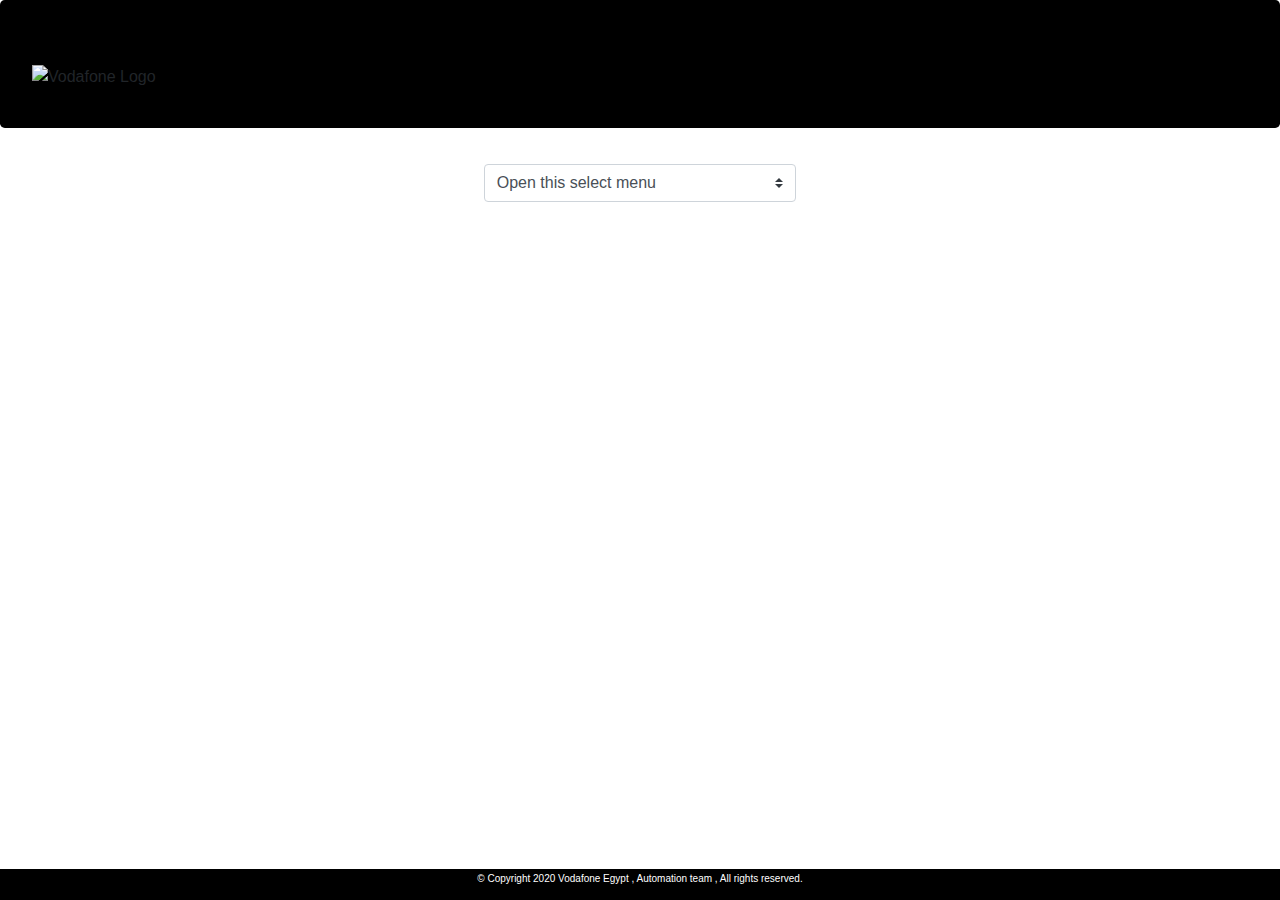
<file: src/main/resources/templates/samah.html>
<!DOCTYPE html>
<html xmlns="http://www.w3.org/1999/xhtml"
      xmlns:th="http://www.thymeleaf.org">
    <head>
        <link rel="stylesheet" href="https://maxcdn.bootstrapcdn.com/bootstrap/4.0.0/css/bootstrap.min.css"
              integrity="sha384-Gn5384xqQ1aoWXA+058RXPxPg6fy4IWvTNh0E263XmFcJlSAwiGgFAW/dAiS6JXm" crossorigin="anonymous">
            <script src="https://code.jquery.com/jquery-3.2.1.slim.min.js"
                    integrity="sha384-KJ3o2DKtIkvYIK3UENzmM7KCkRr/rE9/Qpg6aAZGJwFDMVNA/GpGFF93hXpG5KkN"
            crossorigin="anonymous"></script>
            <script src="https://cdnjs.cloudflare.com/ajax/libs/popper.js/1.12.9/umd/popper.min.js"
                    integrity="sha384-ApNbgh9B+Y1QKtv3Rn7W3mgPxhU9K/ScQsAP7hUibX39j7fakFPskvXusvfa0b4Q"
            crossorigin="anonymous"></script>
            <script src="https://maxcdn.bootstrapcdn.com/bootstrap/4.0.0/js/bootstrap.min.js"
                    integrity="sha384-JZR6Spejh4U02d8jOt6vLEHfe/JQGiRRSQQxSfFWpi1MquVdAyjUar5+76PVCmYl"
            crossorigin="anonymous"></script>

            <meta charset='utf-8'>
                <meta http-equiv='X-UA-Compatible' content='IE=edge'>
                    <title>Billing-FrontLine</title>
                    <meta name='viewport' content='width=device-width, initial-scale=1'>

                        <link rel="icon" th:href="@{imgs/icon.jpg}"  >

                            <script src="https://code.jquery.com/jquery-1.12.4.min.js"></script>

                            </head>

                            <body style="    overflow-x: hidden; /* Hide horizontal scrollbar */
                                  ">

                                <!--<label th:text="'Hello' + ${session.userName}"></label>-->




                                <div class="jumbotron" style="background-color: black;   height: 3px;
                                     ">

                                    <img th:src="@{imgs/logo.png}"
                                         alt="Vodafone Logo">

                                </div>



                                <form class="needs-validation">
                                    <div class="form-row align-items-center d-flex justify-content-center">
                                        <!--            <div class="col-sm-3 my-1">
                                                      
                                                        <input type="file" class="custom-file-input " id="inputGroupFile02"  required>
                                                        <label class="custom-file-label" for="inputGroupFile02">Choose file</label>
                                                    </div>-->
                                        <!-- 
                                                To make drop down menu in future  
                                                
                                                
                                                
                                                <div class="col-sm-3 my-1">
                                                <label class="sr-only" for="inlineFormInputGroupUsername">Username</label>
                                                <div class="input-group">
                                                  <div class="input-group-prepend">
                                                    <div class="input-group-text">@</div>
                                                  </div>
                                                  <input type="text" class="form-control" id="inlineFormInputGroupUsername" placeholder="Username">
                                                </div>
                                              </div>
                                            
                                            
                                            
                                        -->

                                        <div class="col-sm-3 my-1">
                                            <select class="custom-select" onchange="showDiv()" id="functionSelector" required>
                                                <option value="">Open this select menu</option>
                                                <option value="port">Port Out Bulk</option>
                                                <option value="service">Service OnHold</option>
                                                <option value="serviceBulk">Service OnHold Bulk</option>

                                                <!--<option value="contract">Contract OnHold</option>-->
                                                <option value="cancelcontract">Cancel Contract</option>
                                                <option value="cancelcontractbulk">Cancel Contract Bulk</option>


                                                <option value="cancelrequest">Cancel Request</option> 
                                                <option value="cancelrequestbulk">Cancel Request Bulk</option> 
                                                <option value="deactiveService">Deactivate Service</option> 
                                                <option value="deactiveServicebulk">Deactivate Service Bulk</option> 
                                                <option value="activeService">Activate Service</option> 
                                                <option value="activeServicebulk">Activate Service Bulk</option> 


                                            </select>
                                            <div class="invalid-feedback">Example invalid custom select feedback</div>
                                        </div>
                                        <!--
                                                    <div class="col-auto my-1">
                                                        <button type="submit" class="btn btn-danger">Submit</button>
                                                    </div>-->
                                    </div>
                                </form>







                                <!--____________________________________________Footer_______________________________________________________________-->
                                <div style="position: fixed;
                                     left: 0;
                                     bottom: 0;
                                     width: 100%;
                                     height: 31px;
                                     background-color:black;
                                     color:white;
                                     text-align: center;
                                     padding-top: 2px;
                                     font-size: x-small;">

                                    <p>© Copyright 2020 Vodafone Egypt , Automation team  , All rights reserved.</p>
                                </div>
                                <script>
                                    // $('#inputGroupFile02').on('change',function(){
                                    //     //get the file name
                                    //     var fileName = $(this).val();
                                    //     //replace the "Choose a file" label
                                    //     $(this).next('.custom-file-label').html(fileName);
                                    // })
                                    $(document).ready(function () {
                                        $('input[type="file"]').change(function (e) {
                                            var fileName = e.target.files[0].name;
                                            alert('The file "' + fileName + '" has been selected.');
                                            $(this).next('.custom-file-label').html(fileName);
                                        });
                                    });

                                    function showDiv() {



                                        var sel = document.getElementById('functionSelector');

                                        var opt;
                                        for (var i = 0, len = sel.options.length; i < len; i++) {
                                            opt = sel.options[i];
                                            if (i > 0) {
                                                document.getElementById(opt.value).style.cssText = "display: none;";
                                            }

                                        }


//                                        document.getElementById(sel.value).style.disply = "block";
                                        document.getElementById(sel.value).style.cssText = "display: block;";

                                    }



                                </script>

                            </body>

                            </html>
</file>
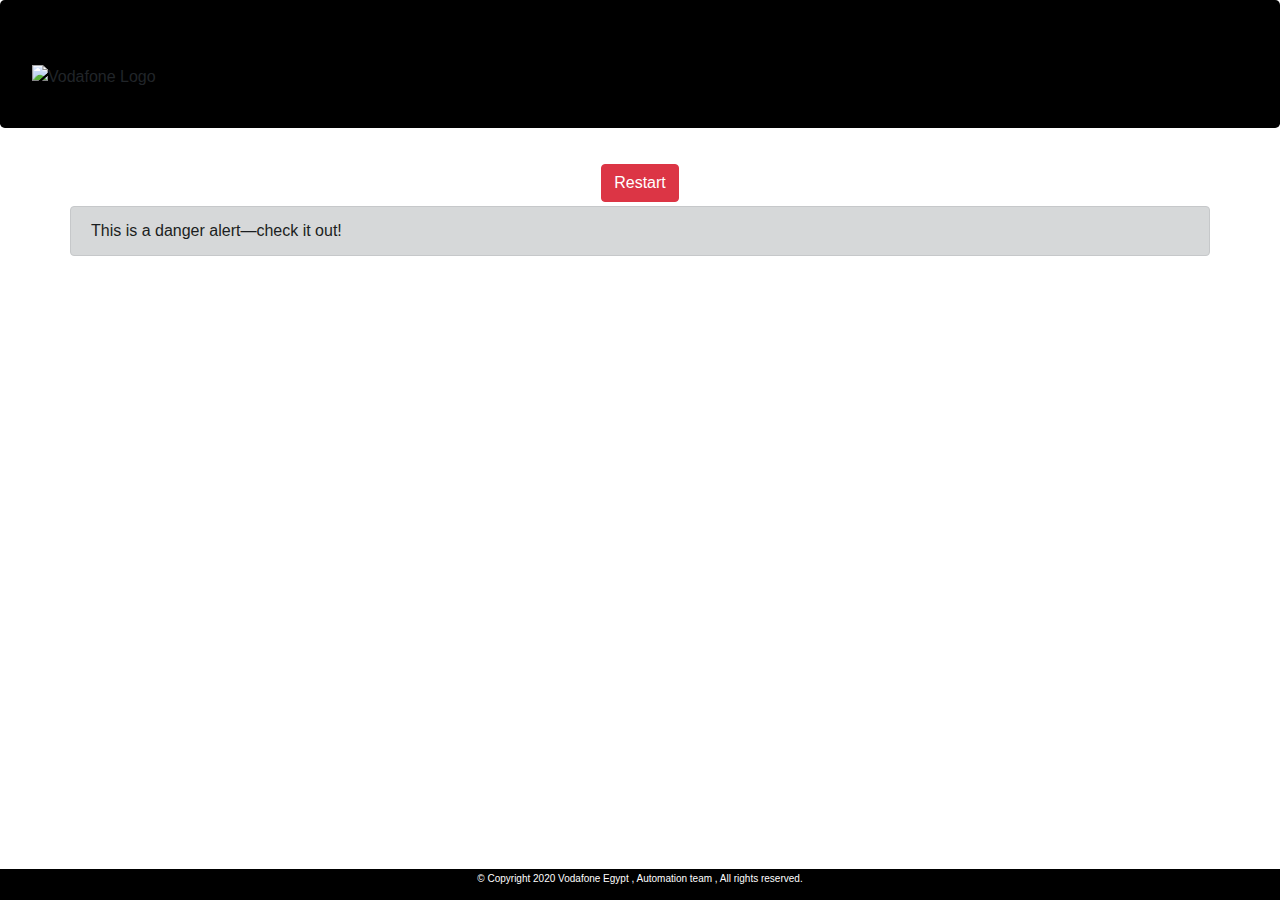
<file: src/main/resources/templates/siebel.html>
<!DOCTYPE html>
<html xmlns="http://www.w3.org/1999/xhtml"
      xmlns:th="http://www.thymeleaf.org">
    <head>
        <link rel="stylesheet" href="https://maxcdn.bootstrapcdn.com/bootstrap/4.0.0/css/bootstrap.min.css"
              integrity="sha384-Gn5384xqQ1aoWXA+058RXPxPg6fy4IWvTNh0E263XmFcJlSAwiGgFAW/dAiS6JXm" crossorigin="anonymous">
            <script src="https://code.jquery.com/jquery-3.2.1.slim.min.js"
                    integrity="sha384-KJ3o2DKtIkvYIK3UENzmM7KCkRr/rE9/Qpg6aAZGJwFDMVNA/GpGFF93hXpG5KkN"
            crossorigin="anonymous"></script>
            <script src="https://cdnjs.cloudflare.com/ajax/libs/popper.js/1.12.9/umd/popper.min.js"
                    integrity="sha384-ApNbgh9B+Y1QKtv3Rn7W3mgPxhU9K/ScQsAP7hUibX39j7fakFPskvXusvfa0b4Q"
            crossorigin="anonymous"></script>
            <script src="https://maxcdn.bootstrapcdn.com/bootstrap/4.0.0/js/bootstrap.min.js"
                    integrity="sha384-JZR6Spejh4U02d8jOt6vLEHfe/JQGiRRSQQxSfFWpi1MquVdAyjUar5+76PVCmYl"
            crossorigin="anonymous"></script>

            <meta charset='utf-8'>
                <meta http-equiv='X-UA-Compatible' content='IE=edge'>
                    <title>Billing-FrontLine</title>
                    <meta name='viewport' content='width=device-width, initial-scale=1'>

                        <link rel="icon" th:href="@{imgs/icon.jpg}"  >

                            <script src="https://code.jquery.com/jquery-1.12.4.min.js"></script>

                            </head>

                            <body style="    overflow-x: hidden; /* Hide horizontal scrollbar */
                                  ">

                                <!--<label th:text="'Hello' + ${session.userName}"></label>-->




                                <div class="jumbotron" style="background-color: black;   height: 3px; ">

                                    <img th:src="@{imgs/logo.png}"
                                         alt="Vodafone Logo">

                                </div>
                                <form class="needs-validation"  th:action="@{/restart}" method="post" >
                                    <div class="form-row align-items-center d-flex justify-content-center">

                                        <form    th:action="@{/restart}" method="post"   class="needs-validation" id="bashId" style="display: block">

                                            <div class="col-auto my-1">
                                                <button type="submit" class="btn btn-danger">Restart</button>
                                            </div>

                                        </form>
                                       
                                    </div>
                                     <div class=" alert alert-dark container" role="alert"  th:if="${message != null}" th:text="${message}">
                                            This is a danger alert—check it out!
                                        </div>
                                </form>
                                <!--____________________________________________Footer_______________________________________________________________-->
                                <div style="position: fixed;
                                     left: 0;
                                     bottom: 0;
                                     width: 100%;
                                     height: 31px;
                                     background-color:black;
                                     color:white;
                                     text-align: center;
                                     padding-top: 2px;
                                     font-size: x-small;">

                                    <p>© Copyright 2020 Vodafone Egypt , Automation team  , All rights reserved.</p>
                                </div>
                            </body>

                            </html>
</file>
